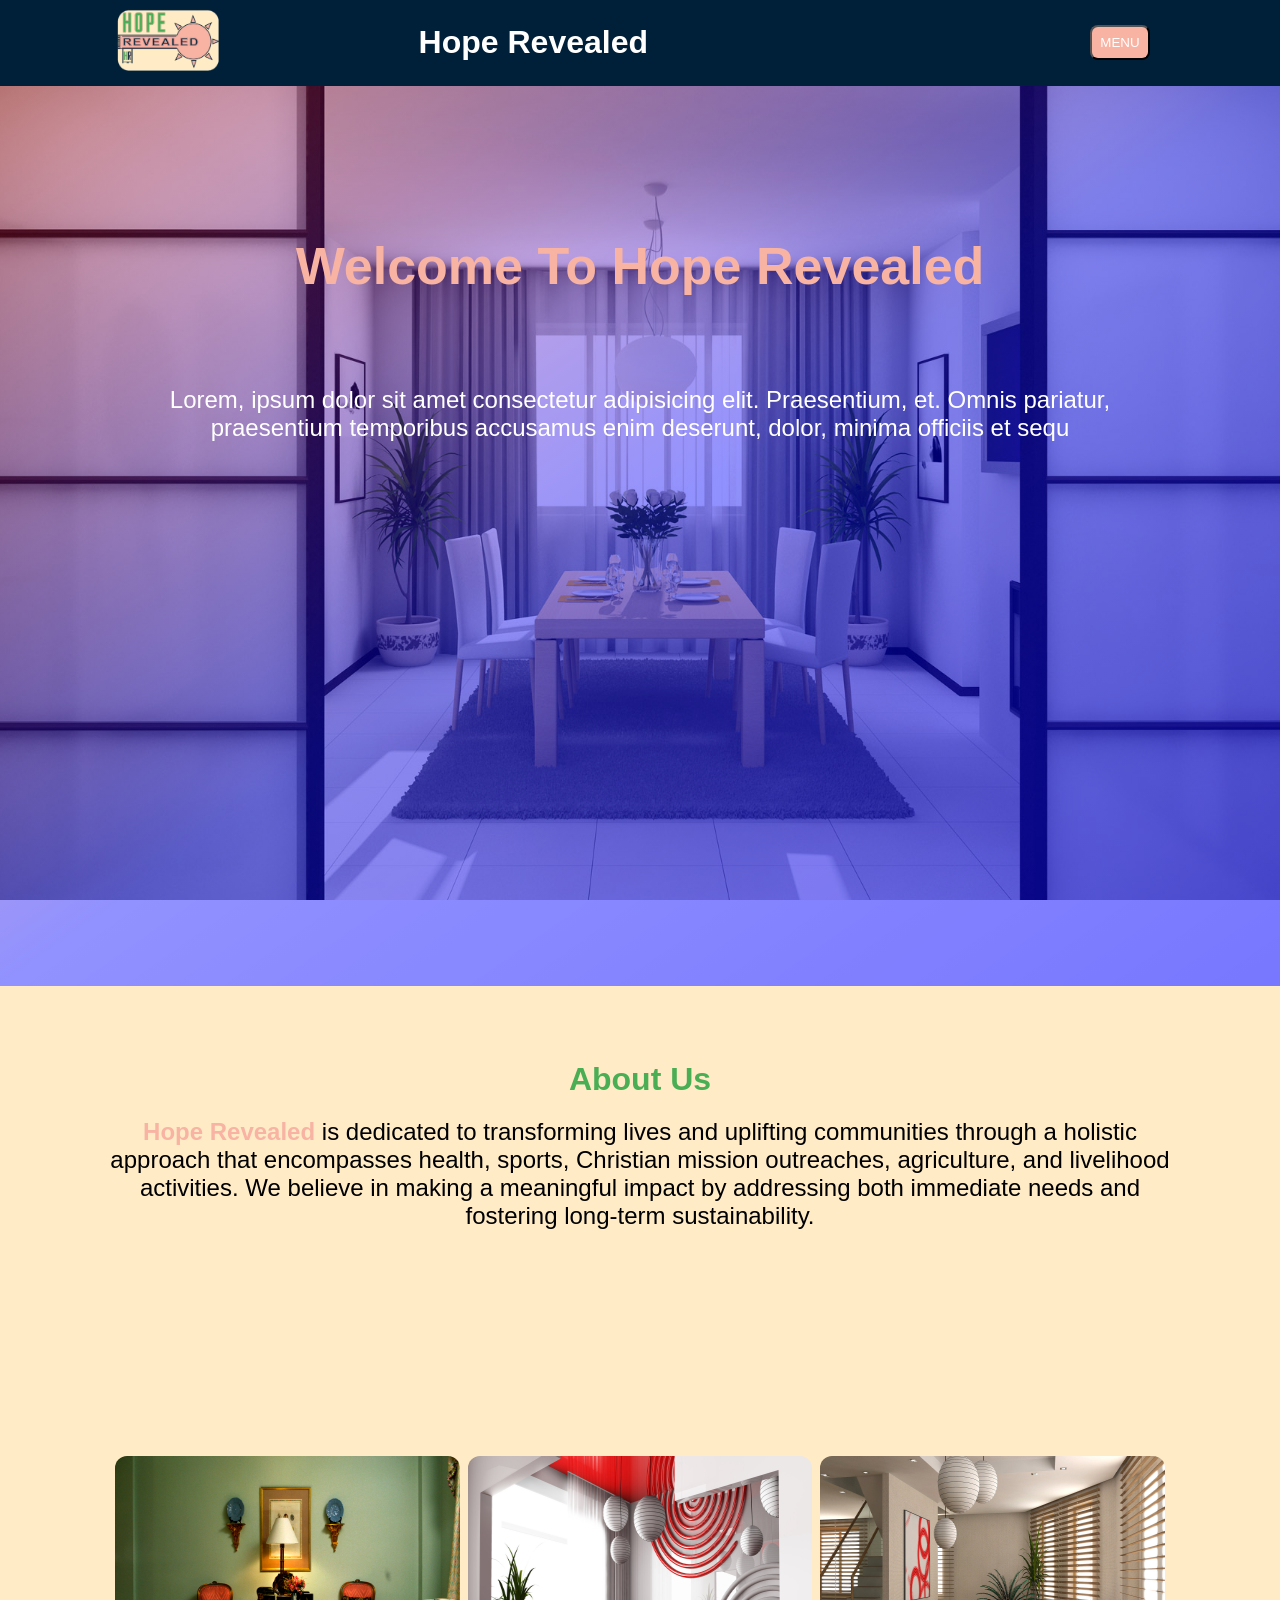
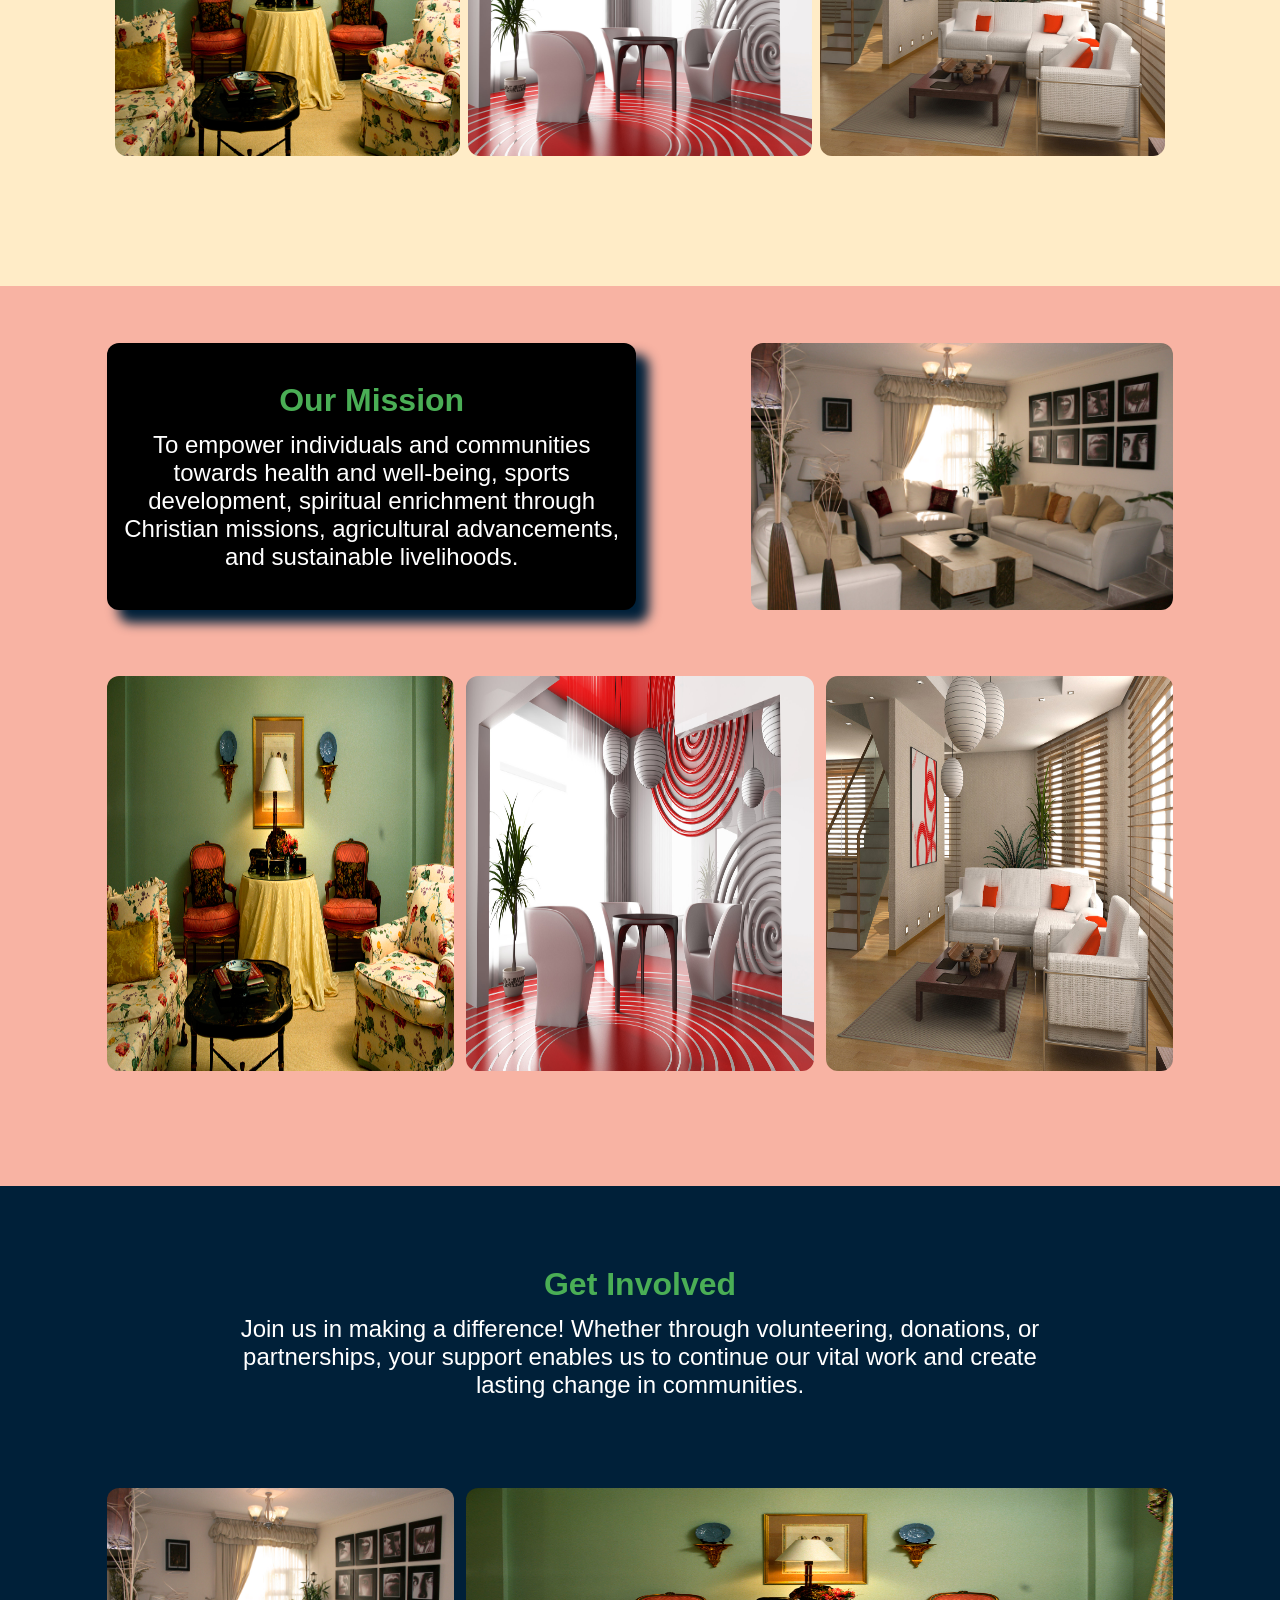
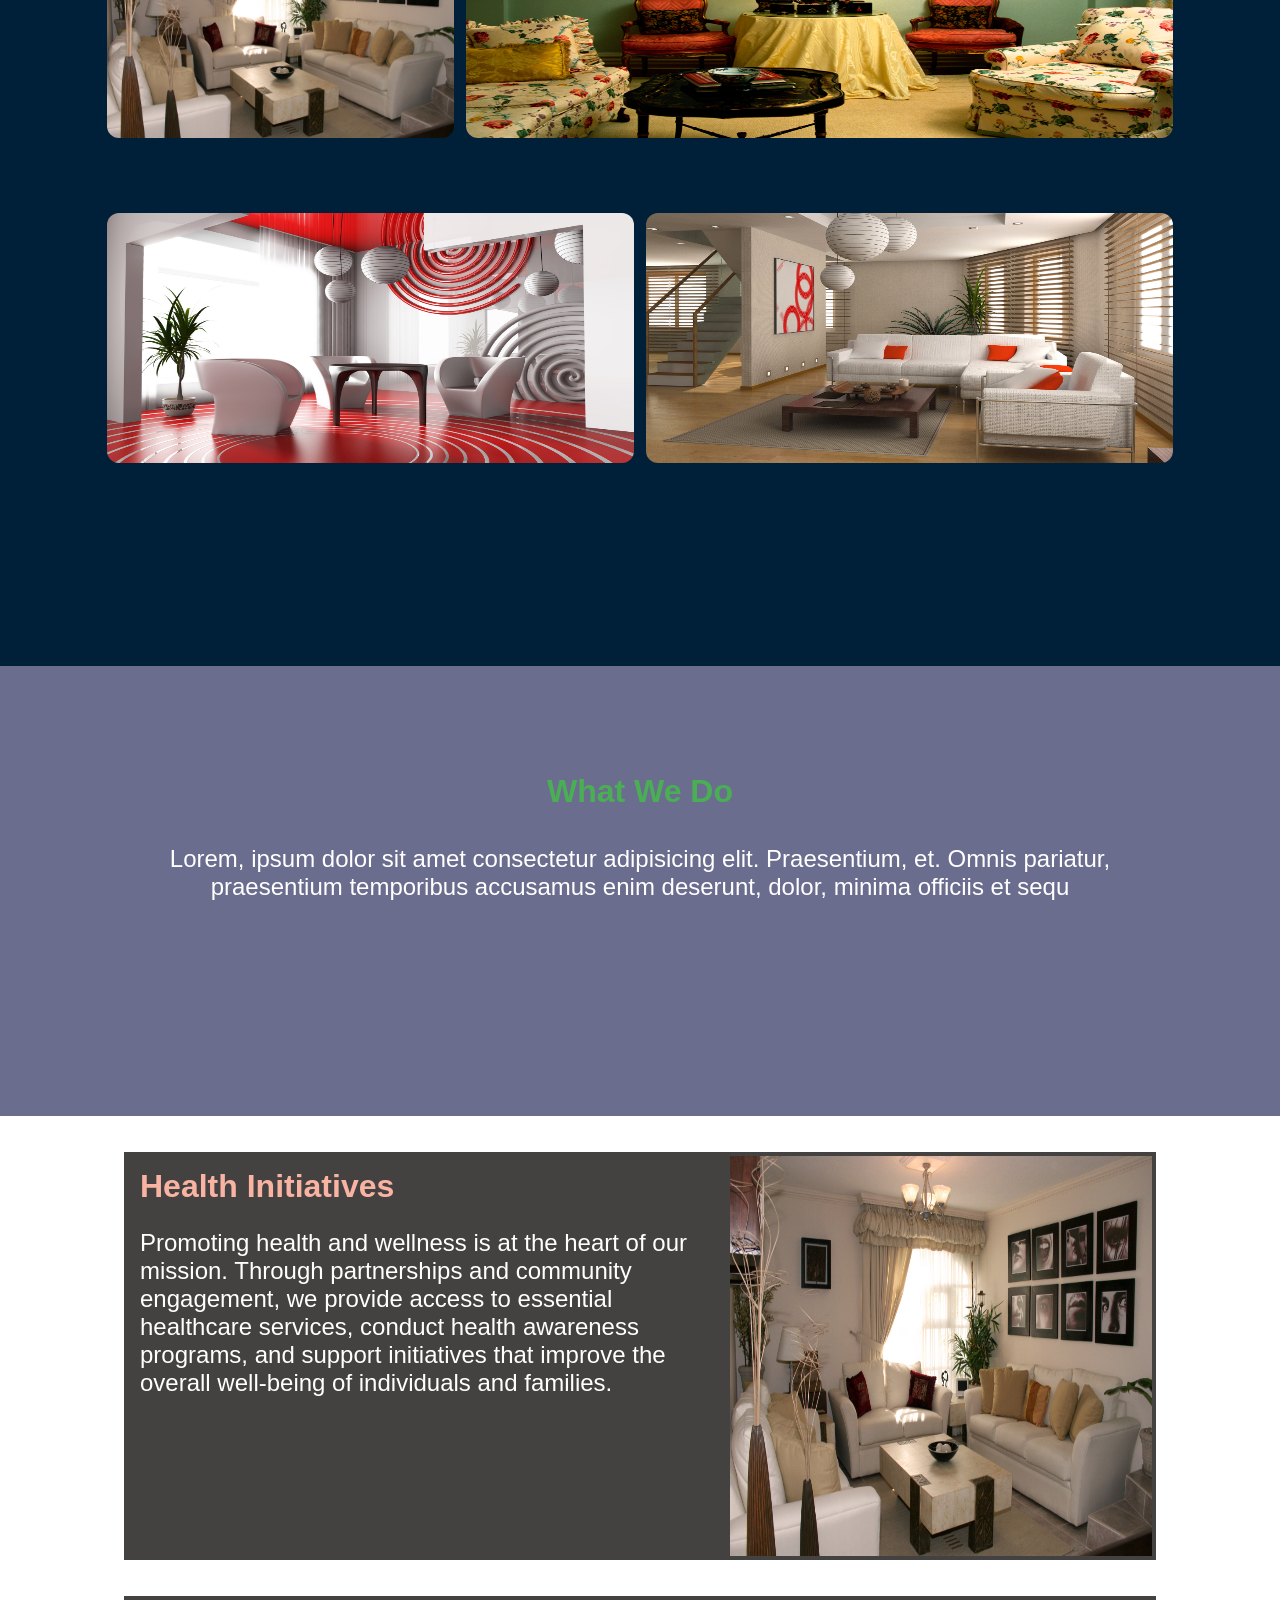
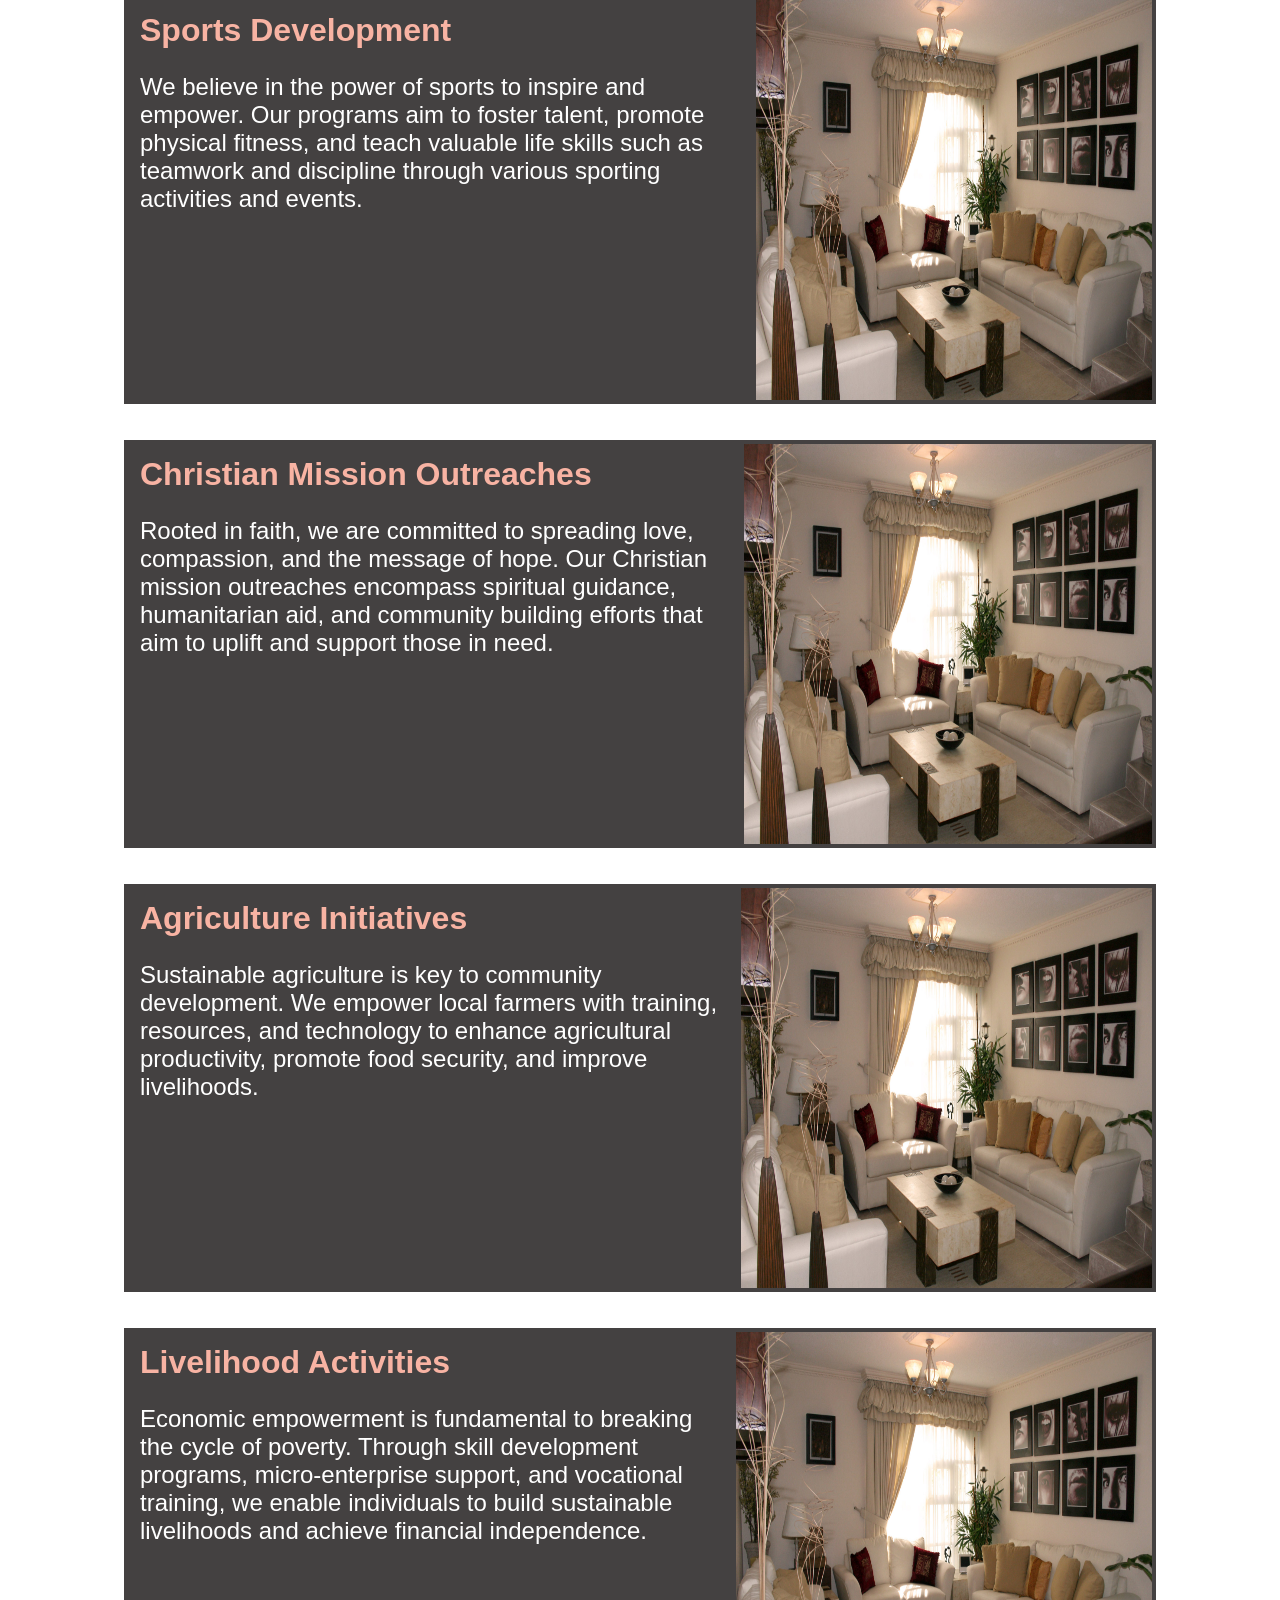
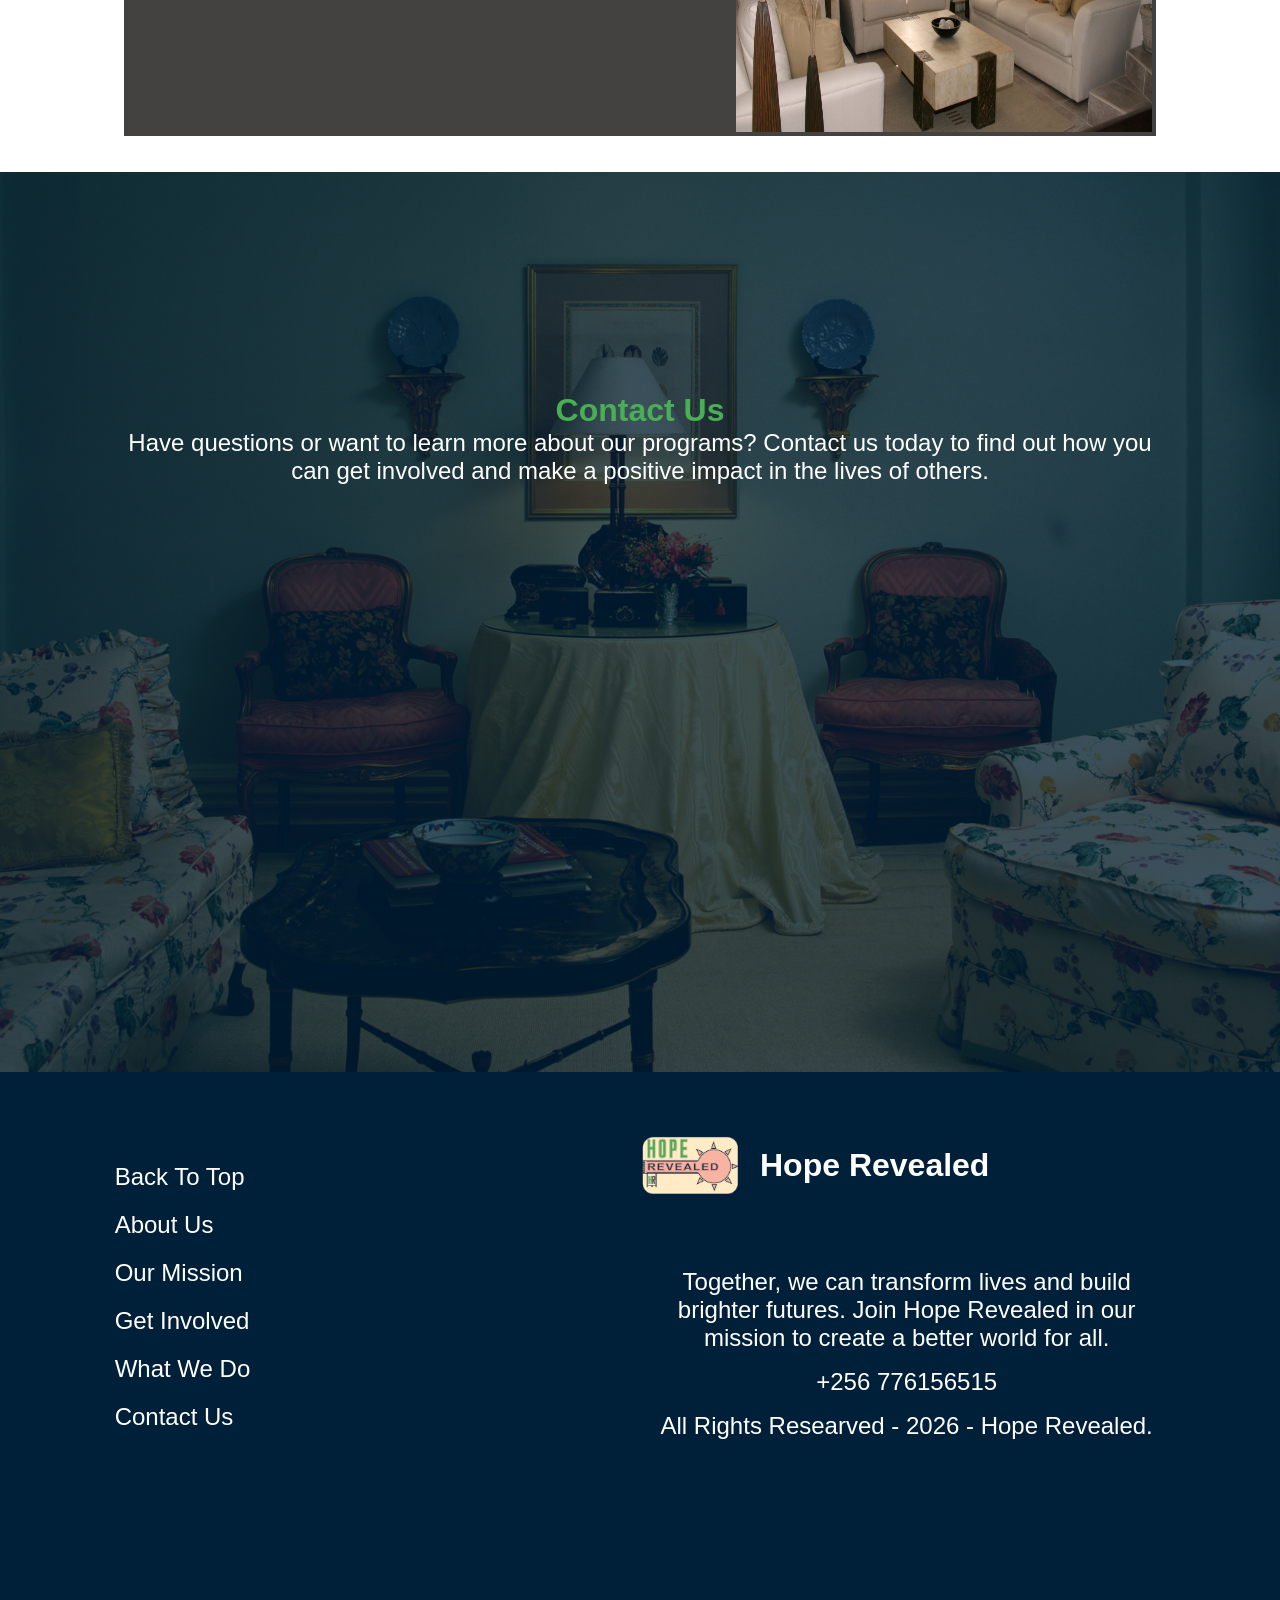
<file: index.html>
<!DOCTYPE html>
<html lang="en">
  <head>
    <meta charset="UTF-8" />
    <meta name="viewport" content="width=device-width, initial-scale=1.0" />
    <title>Hope Revealed</title>
    <link
      rel="shortcut icon"
      href="./src/assets/icons/favicon.ico"
      type="image/x-icon"
    />
    <link rel="stylesheet" href="./src/css/style.css" />
    <link rel="stylesheet" href="./src/css/layout.css" />
  </head>
  <body>
    <div class="wrapper">
      <header>
        <div class="logo">
          <img src="./src/assets/images/logo.jpg" alt="logo" />
        </div>
        <div class="heading">
          <h1>Hope Revealed</h1>
        </div>
        <div class="navigation">
          <nav>
            <ul>
              <!-- <li><a href="#">Back To Top</a></li> -->
              <li><a href="#about">About Us</a></li>
              <li><a href="#ourmission">Our Mission</a></li>
              <li><a href="#getinvolved">Get Involved</a></li>
              <li><a href="#whatwedo">What We Do</a></li>
              <li><a href="#contact">Contact Us</a></li>
            </ul>
          </nav>
        </div>
        <div class="togglebutton">
          <button onclick="ToggleNavigation()">MENU</button>
        </div>
      </header>
      <main>
        <section class="hero-section">
          <div class="overlay">
            <h2>Welcome To Hope Revealed</h2>
          <p>
            Lorem, ipsum dolor sit amet consectetur adipisicing elit.
            Praesentium, et. Omnis pariatur, praesentium temporibus accusamus
            enim deserunt, dolor, minima officiis et sequ
          </p>
        </div>
        </section>
        <section class="about-section" id="about">
          <div class="abouttext animation1">
            <h2>About Us</h2>
            <p>
              <strong>Hope Revealed</strong> is dedicated to transforming lives
              and uplifting communities through a holistic approach that
              encompasses health, sports, Christian mission outreaches,
              agriculture, and livelihood activities. We believe in making a
              meaningful impact by addressing both immediate needs and fostering
              long-term sustainability.
            </p>
          </div>
          <div class="aboutimages">
            <img class="animation2" src="./src/assets/images/image5.jpg" alt="" />
            <img class="animation2" src="./src/assets/images/image3.jpg" alt="" />
            <img class="animation2" src="./src/assets/images/image2.jpg" alt="" />
          </div>
        </section>
        <section class="ourmission-section" id="ourmission">
          <div class="ourmissiontext animation1">
            <h2>Our Mission</h2>
            <p>
              To empower individuals and communities towards health and
              well-being, sports development, spiritual enrichment through
              Christian missions, agricultural advancements, and sustainable
              livelihoods.
            </p>
          </div>
          <div class="ourmissionimage">
            <img class="animation3" src="./src/assets/images/image4.jpg" alt="" />
          </div>
          <div class="ourmissionimages">
            <img class="animation2" src="./src/assets/images/image5.jpg" alt="" />
            <img class="animation3" src="./src/assets/images/image3.jpg" alt="" />
            <img class="animation2" src="./src/assets/images/image2.jpg" alt="" />
          </div>
        </section>
        <section class="getinvolved-section" id="getinvolved">
          <div class="getinvolvedtext animation1">
            <h2>Get Involved</h2>
            <p>
              Join us in making a difference! Whether through volunteering,
              donations, or partnerships, your support enables us to continue
              our vital work and create lasting change in communities.
            </p>
          </div>
          <div class="getinvolvedimages">
            <img class="animation1" src="./src/assets/images/image4.jpg" alt="" />
            <img class="animation2" src="./src/assets/images/image5.jpg" alt="" />
            <img class="animation3" src="./src/assets/images/image3.jpg" alt="" />
            <img class="animation1" src="./src/assets/images/image2.jpg" alt="" />
          </div>
        </section>
        <section class="whatwedo-section" id="whatwedo">
          <div class="intro-text">
            <div class="overlay animation2">

              <h2>What We Do</h2>
            <p>
              Lorem, ipsum dolor sit amet consectetur adipisicing elit.
              Praesentium, et. Omnis pariatur, praesentium temporibus accusamus
              enim deserunt, dolor, minima officiis et sequ
            </p>
            </div>
          </div>
          <div class="whatwedolist">
            <div class="whatwedo-card animation3">
              <div class="cardtext">
                <h2>Health Initiatives</h2>
                <p>
                  Promoting health and wellness is at the heart of our mission.
                  Through partnerships and community engagement, we provide
                  access to essential healthcare services, conduct health
                  awareness programs, and support initiatives that improve the
                  overall well-being of individuals and families.
                </p>
              </div>
              <div class="cardimage">
                <img src="./src/assets/images/image4.jpg" alt="" />
              </div>
            </div>
            <div class="whatwedo-card animation2">
              <div class="cardtext">
                <h2>Sports Development</h2>
                <p>
                  We believe in the power of sports to inspire and empower. Our
                  programs aim to foster talent, promote physical fitness, and
                  teach valuable life skills such as teamwork and discipline
                  through various sporting activities and events.
                </p>
              </div>
              <div class="cardimage">
                <img src="./src/assets/images/image4.jpg" alt="" />
              </div>
            </div>
            <div class="whatwedo-card animation3">
              <div class="cardtext">
                <h2>Christian Mission Outreaches</h2>
                <p>
                  Rooted in faith, we are committed to spreading love,
                  compassion, and the message of hope. Our Christian mission
                  outreaches encompass spiritual guidance, humanitarian aid, and
                  community building efforts that aim to uplift and support
                  those in need.
                </p>
              </div>
              <div class="cardimage">
                <img src="./src/assets/images/image4.jpg" alt="" />
              </div>
            </div>
            <div class="whatwedo-card animation2">
              <div class="cardtext">
                <h2>Agriculture Initiatives</h2>
                <p>
                  Sustainable agriculture is key to community development. We empower local farmers with training, resources, and technology to enhance agricultural productivity, promote food security, and improve livelihoods.
                </p>
              </div>
              <div class="cardimage">
                <img src="./src/assets/images/image4.jpg" alt="" />
              </div>
            </div>
            <div class="whatwedo-card animation3">
              <div class="cardtext">
                <h2>Livelihood Activities</h2>
                <p>
                  Economic empowerment is fundamental to breaking the cycle of poverty. Through skill development programs, micro-enterprise support, and vocational training, we enable individuals to build sustainable livelihoods and achieve financial independence.
                </p>
              </div>
              <div class="cardimage">
                <img src="./src/assets/images/image4.jpg" alt="" />
              </div>
            </div>
          </div>
        </section>
        <section class="contactus-section" id="contact">
          <div class="contacttext animation1">
            <div class="text">
              <h2>Contact Us</h2>
              <p>
                Have questions or want to learn more about our programs? Contact
                us today to find out how you can get involved and make a
                positive impact in the lives of others.
              </p>
            </div>
          </div>
        </section>
      </main>
      <footer>
        <div class="footerlogo">
          <img src="./src/assets/images/logo.jpg" alt="" />
          <h2>Hope Revealed</h2>
        </div>
        <div class="footertext">
          <p>
            Together, we can transform lives and build brighter futures. Join
            Hope Revealed in our mission to create a better world for all.
          </p>
          <p>+256 776156515</p>
          <p>All Rights Researved - <span id="year"></span> - Hope Revealed.</p>
        </div>
        <div class="footernavigation  animation2">
          <nav>
            <ul>
              <li><a href="#">Back To Top</a></li>
              <li><a href="#about">About Us</a></li>
              <li><a href="#ourmission">Our Mission</a></li>
              <li><a href="#getinvolved">Get Involved</a></li>
              <li><a href="#whatwedo">What We Do</a></li>
              <li><a href="#contact">Contact Us</a></li>
            </ul>
          </nav>
        </div>
      </footer>
    </div>
    <script src="./src/js/script.js"></script>
  </body>
</html>
</file>
<file: src/css/style.css>
* {
  margin: 0px;
  padding: 0px;
  scroll-behavior: smooth;
  font-family: Arial, sans-serif;
}


:root {
  --color-primary: #002039;
  --color-primary-light: #002039c4;
  --color-secondary: #ffecc7;
  --color-secondary-dark: #f8b3a3;
  --color-accent: #4aae55;
  --color-white: #ffffff;
  --color-black: #000000;
  --textxxl: 52px;
  --textxl: 32px;
  --textl: 24px;
}

.wrapper header {
  background-color: var(--color-primary);
  overflow: hidden;
}

.wrapper header .logo img {
  width: 100%;
}

.wrapper header .heading h1 {
  color: var(--color-white);
}
.wrapper header .navigation {
  grid-row: 3;
  height: 100%;
  width: 100%;
  display: none;
}
.wrapper header .navigation nav {
  height: 100%;
  width: 100%;
}
.wrapper header .navigation nav ul {
  grid-column: 1 / -1;
  grid-row: 1 / -1;
  display: flex;
  justify-content: space-evenly;
  align-items: center;
  flex-direction: column;
  width: 100%;
  height: 100%;
}
.wrapper header .navigation nav ul li {
  list-style: none;
  margin: 4px 0px;
}
@media screen and (min-width: 1000px) {
  .wrapper header .navigation nav ul li a {
    color: var(--color-white);
    text-decoration: none;
    font-size: var(--textl);
    display: flex;
    align-items: center;
    justify-content: center;
  }
  .wrapper header .navigation nav ul li a:hover {
    color: var(--color-accent);
    background-color: var(--color-secondary);
    border-bottom: 2px solid var(--color-white);
    scale: 101%;
  }
}
.wrapper header .navigation nav ul li a {
  text-decoration: none;
  font-size: var(--textl);
  text-align: start;
  color: var(--color-white);
}
.wrapper header .navigation nav ul li a:hover {
  color: var(--color-accent);
  background-color: var(--color-secondary);
  border-bottom: 2px solid var(--color-white);
  scale: 101%;
}
.wrapper header .togglebutton button {
  padding: 8px;
  border-radius: 8px;
  color: var(--color-white);
  background-color: var(--color-secondary-dark);
  cursor: pointer;
}

/* footer */
footer {
  grid-row: 3;
  width: 100%;
  display: grid;
  grid-template-rows: repeat(2, 1fr);
  background-color: var(--color-primary);
}
footer .footernavigation {
  grid-row: 1;
  width: 100%;
  height: 200px;
}
footer .footernavigation nav {
  width: 100%;
  height: 200px;
}
footer .footernavigation nav ul {
  width: 100%;
  height: 200px;
  display: grid;
}
footer .footernavigation nav ul li {
  width: 100%;
  height: 100%;
  display: grid;
}
footer .footernavigation nav ul li a {
  width: 100%;
  height: 100%;
  text-decoration: none;
  font-size: var(--textl);
  color: var(--color-white);
}
footer .footernavigation nav ul li a:hover {
  background-color: var(--color-secondary);
  color: var(--color-accent);
}
footer .footerlogo h2 {
  color: var(--color-white);
  font-size: var(--textxl);
}
footer .footertext {
  grid-row: 2;
  width: 100%;
  height: 100%;
  display: grid;
  align-items: center;
}
footer .footertext p {
  padding: 8px;
  font-size: var(--textl);
  color: var(--color-white);
  text-align: center;
}

/* main */

.wrapper main {
  width: 100%;
}
.wrapper main .hero-section {
  background-image: url("../assets/images/image1.jpg");
  background-position: center;
  background-size: cover;
  background-repeat: no-repeat;
  background-attachment: fixed;
}
.wrapper main .hero-section .overlay {
  background: linear-gradient(to left top, rgba(0, 0, 255, 0.534), rgba(0, 0, 255, 0.432), rgba(255, 0, 0, 0.267));
}
.wrapper main .hero-section h2 {
  font-weight: bold;
  font-size: var(--textxl);
  color: var(--color-secondary-dark);
}
@media screen and (min-width: 600px) {
  .wrapper main .hero-section h2 {
    font-size: var(--textxxl);
  }
}
.wrapper main .hero-section p {
  color: var(--color-white);
  text-align: center;
  font-size: var(--textl);
}

/* about-section */

.about-section {
  background-color: var(--color-secondary);
}
.about-section .abouttext h2 {
  color: var(--color-accent);
  font-size: var(--textxl);
}
.about-section .abouttext p {
  font-size: var(--textl);
}
.about-section .abouttext p strong {
  font-size: var(--textl);
  color: var(--color-secondary-dark);
}

.wrapper main .about-section .aboutimages img {
  width: 100%;
  height: 100%;
  border-radius: 12px;
  transition: 0.5s;
}
.wrapper main .about-section .aboutimages img:hover {
  box-shadow: 0px 4px 50px 4px var(--color-primary);
  transition: 0.5s;
}

/* ourmission-section */
.ourmission-section {
  background-color: var(--color-secondary-dark);
}

@media screen and (min-width: 600px) {
  .ourmissiontext {
    padding: 8px;
    border-radius: 12px;
    background-color: var(--color-black);
    box-shadow: 12px 12px 12px 1px var(--color-primary);
  }
}
.ourmissiontext h2 {
  font-size: var(--textxl);
  color: var(--color-accent);
  text-align: start;
}
.ourmissiontext p {
  font-size: var(--textl);
  color: var(--color-white);
  text-align: center;
}
.ourmissionimage img {
  border-radius: 12px;
  transition: 0.5s;
}
.ourmissionimage img:hover {
  box-shadow: 0px 0px 20px 0px var(--color-primary);
  transition: 0.5s;
  scale: 104%;
  cursor: pointer;
}

.ourmissionimages img {
  transition: 0.5s;
  border-radius: 12px;
}
.ourmissionimages img:hover {
  box-shadow: 0px 0px 20px 0px var(--color-primary);
  transition: 0.5s;
  cursor: pointer;
}

/* getinvolved-section */
.getinvolved-section {
  background-color: var(--color-primary);
}

@media screen and (min-width: 600px) {
  .getinvolvedtext {
    border-radius: 12px;
  }
}
.getinvolvedtext h2 {
  font-size: var(--textxl);
  color: var(--color-accent);
  text-align: start;
}
.getinvolvedtext p {
  font-size: var(--textl);
  color: var(--color-white);
  text-align: center;
}
.getinvolvedimages img {
  transition: 0.2s;
  border-radius: 12px;
}
.getinvolvedimages img:hover {
box-shadow: 0px 0px 20px 0px var(--color-secondary-dark);
  transition: 0.2s;
  cursor: pointer;
}

/* .whatwedo-section */
.whatwedo-section {
  height: 100%;
  background-color: rgb(255, 255, 255);
}
.intro-text {
  background-image: url(../assets/images/image2.jpg);
  background-position: center;
  background-size: cover;
  background-repeat: no-repeat;
  background-attachment: fixed;
}
.whatwedo-section .intro-text .overlay {
background-color: #00043d94;
}
.whatwedo-section .intro-text .overlay h2 {
  text-align: center;
  font-size: var(--textxl);
  color: var(--color-accent );
}
.whatwedo-section .intro-text .overlay p {
  text-align: center;
color: var(--color-white );
  font-size: var(--textl);
}

.whatwedo-section .whatwedolist {
  padding: 24px 0px;
}
.whatwedo-section .whatwedo-card {
  background-color: #444141;
}
.whatwedo-section .whatwedo-card .cardtext h2 {
  padding: 12px;
  color: var(--color-secondary-dark);
  font-size: var(--textxl);
}
.whatwedo-section .whatwedo-card .cardtext p {
  padding: 12px;
  color: var(--color-white);
  font-size: var(--textl);
}

/* contactus-section */

.contactus-section {
  background-image: url(../assets/images/image5.jpg);
  background-position: center;
  background-size: cover;
  background-repeat: no-repeat;
}

.contactus-section .contacttext {
  background-color: var(--color-primary-light);
}

.contactus-section .contacttext .text h2 {
  font-size: var(--textxl);
  color: var(--color-accent);
}
.contactus-section .contacttext .text p {
  font-size: var(--textl);
  color: var(--color-white);
}

.animation1 {
  animation: appear1 linear;
  animation-timeline: view();
  animation-range: entry 0% cover 40%;
}
.animation2 {
  animation: appear2 linear;
  animation-timeline: view();
  animation-range: entry 0% cover 40%;
}
.animation3 {
  animation: appear3 linear;
  animation-timeline: view();
  animation-range: entry 0% cover 40%;
}

@keyframes appear1 {
  from {
    opacity: 0;
    scale: 0.5;
  }
  to {
    opacity: 1;
    scale: 1;
  }
}

@keyframes appear2 {
  from {
    opacity: 0;
    transform: translateX(-100px);
  }
  to {
    opacity: 1;
  transform: translateX(0px);
  }
}
@keyframes appear3 {
  from {
    opacity: 0;
    transform: translateX(100px);
  }
  to {
    opacity: 1;
  transform: translateX(0px);
  }
}
</file>
<file: src/css/layout.css>
/* LAYOUT */
.wrapper {
  width: 100%;
  height: 100%;
  display: flex;
  flex-direction: column;
}

.wrapper header {
  width: 100%;
  height: fit-content;
  display: grid;
  grid-template-columns: repeat(12, 1fr);
  grid-template-rows: auto, auto, auto;
  overflow: hidden;
}
.wrapper header .logo {
  width: 100%;
  height: 100%;
  grid-column: 2 / 4;
  grid-row: 1;
  margin: 8px;
}
.wrapper header .logo img {
  width: 100%;
}
.wrapper header .heading {
  grid-column: 1 / -1;
  height: 100%;
  width: 100%;
  display: flex;
  justify-content: center;
  align-items: center;
  text-align: center;
  grid-row: 2;
}
.wrapper header .navigation {
  grid-column: 1 / -1;
  grid-row: 3;
  height: 100%;
  width: 100%;
  display: none;
}
.wrapper header .navigation nav {
  display: grid;
  grid-template-rows: repeat(12, 1fr);
  grid-template-columns: repeat(12, 1fr);
  height: 100%;
  width: 100%;
}
.wrapper header .navigation nav ul {
  grid-column: 1 / -1;
  grid-row: 1 / -1;
  display: grid;
  grid-template-columns: repeat(12, 1fr);
  width: 100%;
  height: 100%;
  padding-bottom: 8px;
  gap: 8px;
}
.wrapper header .navigation nav ul li {
  grid-column: 2 / 12;
  width: 100%;
  height: 40px;
  display: flex;
  overflow: hidden;
  border-radius: 8px;
}
.wrapper header .navigation nav ul li a {
  width: 100%;
  height: 100%;
  padding: 8px;
  transition: 0.5s;
}
.wrapper header .navigation nav ul li a:hover {
  scale: 101%;
  transition: 0.5s;
  padding: 8px 20px;
}

.wrapper header .togglebutton {
  grid-column: 11;
  grid-row: 1 / -1;
  height: 100%;
  width: 100%;
  display: grid;
  align-items: center;
  justify-content: center;
}

/* footer */
footer {
  height: 100vh;
  width: 100%;
  display: grid;
  grid-template-rows: repeat(12, 1fr);
  grid-template-columns: repeat(12, 1fr);
  padding-top: 20px;
}

footer .footernavigation {
  grid-column: 1 / -1;
  grid-row: 3;
  height: 100%;
  width: 100%;
  margin-top: 20px;
}
footer .footernavigation nav {
  display: grid;
  grid-template-rows: repeat(12, 1fr);
  grid-template-columns: repeat(12, 1fr);
  height: 100%;
  width: 100%;
}

footer .footernavigation nav ul {
  grid-column: 1 / -1;
  grid-row: 1 / -1;
  display: grid;
  grid-template-columns: repeat(12, 1fr);
  width: 100%;
  height: 100%;
  padding-bottom: 8px;
  gap: 8px;
}

footer .footernavigation nav ul li {
  grid-column: 2 / 12;
  width: 100%;
  height: 40px;
  display: flex;
  overflow: hidden;
  border-radius: 8px;
}
footer .footernavigation nav ul li a {
  width: 100%;
  height: 100%;
  padding: 8px;
  transition: 0.5s;
}
footer .footernavigation nav ul li a:hover {
  scale: 101%;
  transition: 0.5s;
  padding: 8px 20px;
}
footer .footerlogo {
  grid-row: 2;
  grid-column: 2 / 12;
  width: 100%;
  height: 100%;
  display: flex;
  align-items: center;
  gap: 20px;

}
footer .footerlogo img{
  width: 100px;
  /* height: 10%; */

}
footer .footertext {
  grid-row: 5;
  grid-column: 1 / -1;
  width: 100%;
  height: 100%;
  display: grid;
  align-items: center;
  margin-top: 20px;
}
footer .footertext p {
  text-align: center;
}

/* main */

.wrapper main {
  width: 100%;
  height: 100%;
  display: grid;
}

/* hero-section */
.wrapper main .hero-section {
  height: 100vh;
  width: 100%;
  display: grid;
  grid-template-columns: repeat(12, 1fr);
  grid-template-rows: repeat(12, 1fr);
}
.wrapper main .hero-section .overlay {
  grid-row: 1 / -1;
  grid-column: 1/ -1;
  display: grid;
  grid-template-columns: repeat(12, 1fr);
  grid-template-rows: repeat(12, 1fr);
}
.wrapper main .hero-section h2 {
  grid-row: 3;
  grid-column: 2 / 12;
  text-align: center;
}
.wrapper main .hero-section p {
  grid-row: 5;
  grid-column: 2 / 12;
}

/* about-section */

.about-section {
  height: 180vh;
  width: 100%;
  display: grid;
  grid-template-columns: repeat(12, 1fr);
  grid-template-rows: repeat(12, 1fr);
}
.wrapper main .about-section .abouttext {
  grid-row: 3;
  grid-column: 2 / 12;
  text-align: center;
}
.wrapper main .about-section .aboutimages {
  grid-row: 6;
  grid-column: 1 / -1;
  text-align: center;
  gap: 12px;
}
.wrapper main .about-section .aboutimages img {
  width: 90%;
  height: 200px;
  margin: 12px 0px;
}

/* ourmission-section */
.ourmission-section {
  height: 150vh;
  width: 100%;
  display: grid;
  grid-template-columns: repeat(12, 1fr);
  grid-template-rows: repeat(12, 1fr) 50px;
  grid-auto-flow: row;
  gap: 8px;
}
.ourmissiontext {
  grid-row: 2;
  grid-column: 2 / 12;
  display: flex;
  flex-direction: column;
  align-items: center;
  justify-content: center;
  gap: 12px;
}
.ourmissionimage {
  grid-row: 4;
  grid-column: 2 / 12;
}
.ourmissionimage img {
  width: 100%;
  height: 250px;
}
.ourmissionimages {
  grid-row: 5 / -1;
  grid-column: 2 / -2;
  display: grid;
  gap: 12px;
  grid-template-columns: repeat(2, 1fr);
}
.ourmissionimages img {
  width: 100%;
  height: 200px;
}
.ourmissionimages img:last-child {
  grid-column: 1 / -1;
}

/* getinvolved-section */
.getinvolved-section {
  height: 150vh;
  width: 100%;
  display: grid;
  grid-template-columns: repeat(12, 1fr);
  grid-template-rows: repeat(12, 1fr) 50px;
  grid-auto-flow: row;
  gap: 8px;
}
.getinvolvedtext {
  grid-row: 2;
  grid-column: 2 / 12;
  display: flex;
  flex-direction: column;
  align-items: center;
  justify-content: center;
  gap: 12px;
}

.getinvolvedimage img {
  width: 100%;
  height: 250px;
}
.getinvolvedimages {
  grid-row: 4 / 12;
  grid-column: 2 / -2;
  display: grid;
  gap: 12px;
  grid-template-columns: repeat(12, 1fr);
}
.getinvolvedimages img {
  width: 100%;
  height: 200px;
}

.getinvolvedimages img:nth-child(1) {
  grid-column: 1 / -1;
  grid-row: 1;
}
.getinvolvedimages img:nth-child(2) {
  grid-column: 1 / 5;
  grid-row: 2;
}
.getinvolvedimages img:nth-child(3) {
  grid-row: 2;
  grid-column: 5 / -1;
}

.getinvolvedimages img:nth-child(4) {
  grid-row: 3;
  grid-column: 1 / -1;
}

/* contactus-section */

.contactus-section {
  height: 100vh;
  width: 100%;
  display: grid;
  grid-template-columns: repeat(12, 1fr);
  grid-template-rows: repeat(12, 1fr);
}

.contactus-section .contacttext {
  grid-row: 1 / -1;
  grid-column: 1 / -1;
  display: grid;
  grid-template-rows: repeat(12, 1fr);
  grid-template-columns: repeat(12, 1fr);
}
.contactus-section .contacttext .text {
  grid-row: 4 / 5;
  grid-column: 2 / 12;
  display: flex;
  flex-direction: column;
  align-items: center;
}
.contactus-section .contacttext .text p {
  text-align: center;
}

/* .whatwedo-section */
.whatwedo-section {
  height: 100%;
}
.intro-text {
  height: 50vh;
  width: 100%;
  display: grid;
  grid-template-columns: repeat(12, 1fr);
  grid-template-rows: repeat(12, 1fr);
}
.whatwedo-section .intro-text .overlay {
  grid-row: 1 / -1;
  grid-column: 1 / -1;
  text-align: center;
  display: grid;
  grid-template-columns: repeat(12, 1fr);
  grid-template-rows: repeat(12, 1fr);
}
.whatwedo-section .intro-text .overlay h2 {
  grid-row: 5;
  grid-column: 2 / 12;
  text-align: center;
}
.whatwedo-section .intro-text .overlay p {
  grid-row: 7;
  grid-column: 2 / 12;
  text-align: center;
}

.whatwedo-section .whatwedolist {
  width: 100%;
height: fit-content;
display: grid;
gap: 12px;
grid-template-columns: 1fr repeat(auto-fill, minmax(300px, 1fr));
align-items: center;
justify-content: center;
}
.whatwedo-section .whatwedo-card {
  max-width: 90%;
  width: 100%;
  display: flex;
flex-direction: column;
padding: 4px;
align-self: center;
justify-self: center;
}
.whatwedo-section .whatwedo-card .cardimage {
width: 100%;
}
.whatwedo-section .whatwedo-card .cardimage img {
width: 100%;
}


@media screen and (min-width: 600px) {
  .wrapper header {
    width: 100%;
    /* height: 10vh; */
    display: grid;
    grid-template-columns: repeat(12, 1fr);
    grid-template-rows: repeat(12, 1fr), auto;
  }
  .wrapper header .logo {
    width: 100%;
    grid-column: 2;
    grid-row: 1 / -1;
  }
  .wrapper header .logo img {
    width: 100%;
  }
  .wrapper header .heading {
    grid-column: 3 / 9;
    height: 100%;
    width: 100%;
    display: flex;
    justify-content: center;
    align-items: center;
    text-align: center;
    grid-row: 1 / -1;
  }
  .wrapper header .navigation {
    grid-column: 1 / -1;
    grid-row: 2;
    height: 100%;
    width: 100%;
    display: none;
  }
  .wrapper header .navigation nav {
    display: grid;
    grid-template-rows: repeat(12, 1fr);
    grid-template-columns: repeat(12, 1fr);
    height: 100%;
    width: 100%;
  }
  .wrapper header .navigation nav ul {
    grid-column: 1 / -1;
    grid-row: 1 / -1;
    display: flex;
    justify-content: space-evenly;
    align-items: center;
    flex-direction: column;
    width: 100%;
    height: 100%;
  }
  .wrapper header .navigation nav ul li {
    width: 100%;
    height: 100%;
    display: flex;
    border-radius: 0px;
  }
  .wrapper header .navigation nav ul li a {
    width: 100%;
    height: 100%;
display: block;
    text-align: start;
  }
  .wrapper header .togglebutton {
    grid-column: 11;
    grid-row: 1 / -1;
    height: 100%;
    width: 100%;
    display: grid;
    align-items: center;
    justify-content: center;
  }

  
/* footer */
footer {
  height: 60vh;
  width: 100%;
  display: grid;
  grid-template-rows: repeat(12, 1fr);
  grid-template-columns: repeat(12, 1fr);
  padding-top: 20px;
}

footer .footernavigation {
  grid-column: 2 / 6;
  grid-row: 2 / 8;
  height: 100%;
  width: 100%;
}
footer .footernavigation nav {
  display: grid;
  grid-template-rows: repeat(12, 1fr);
  grid-template-columns: repeat(12, 1fr);
  height: 100%;
  width: 100%;
}

footer .footernavigation nav ul {
  grid-column: 1 / -1;
  grid-row: 1 / -1;
  display: grid;
  grid-template-columns: repeat(12, 1fr);
  width: 100%;
  height: 100%;
  padding-bottom: 8px;
}

footer .footernavigation nav ul li {
  grid-column: 1 / -1;
  width: 100%;
  height: 40px;
  display: flex;
  overflow: hidden;
  border-radius: 8px;
}
footer .footernavigation nav ul li a {
  width: 100%;
  height: 100%;
  padding: 8px;
  transition: 0.5s;
}
footer .footernavigation nav ul li a:hover {
  scale: 101%;
  transition: 0.5s;
  padding: 8px 20px;
}
footer .footerlogo {
  grid-row: 2;
  grid-column: 7 / 12;
  width: 100%;
  height: 100%;
  display: flex;
  align-items: center;
  gap: 20px;

}
footer .footerlogo img{
  width: 100px;
  /* height: 10%; */

}
footer .footertext {
  grid-row: 4 / 8;
  grid-column: 7 / 12;
  width: 100%;
  height: 100%;
  display: grid;
  align-items: center;
}
footer .footertext p {
  text-align: center;
}



  /* hero-section */
  .wrapper main .hero-section {
    height: 100vh;
    width: 100%;
    display: grid;
    grid-template-columns: repeat(12, 1fr);
    grid-template-rows: repeat(12, 1fr);
  }
  .wrapper main .hero-section h2 {
    grid-row: 3;
    grid-column: 2 / 12;
    text-align: center;
  }
  .wrapper main .hero-section p {
    grid-row: 5;
    grid-column: 2 / 12;
  }

  /* about-section */

  .about-section {
    height: 100vh;
    width: 100%;
    display: grid;
    grid-template-columns: repeat(12, 1fr);
    grid-template-rows: repeat(12, 1fr);
  }
  .wrapper main .about-section .abouttext {
    grid-row: 2 / 4;
    grid-column: 2 / -2;
    text-align: center;
    display: grid;
    gap: 20px;
  }
  .wrapper main .about-section .aboutimages {
    grid-row: 7 / 11;
    grid-column: 2 / -2;
    text-align: center;
    display: grid;
    grid-template-columns: repeat(3, 1fr);
    padding: 8px;
    gap: 8px;
  }
  .wrapper main .about-section .aboutimages img {
    width: 100%;
    height: 300px;
  }

  /* ourmission-section */
  .ourmission-section {
    height: 100vh;
    width: 100%;
    display: grid;
    grid-template-columns: repeat(12, 1fr);
    grid-template-rows: repeat(12, 1fr);
    grid-auto-flow: row;
  }
  .ourmissiontext {
    grid-row: 2 / 3;
    grid-column: 2 / 7;
    text-align: center;
  }
  .ourmissionimage {
    grid-row: 2 / 3;
    grid-column: 8 / 12;
  }
  .ourmissionimage img {
    width: 100%;
    height: 100%;
  }
  .ourmissionimages {
    grid-row: 4 / 11;
    grid-column: 2 / 12;
    text-align: center;
    display: grid;
    grid-template-columns: repeat(3, 1fr);
    justify-content: center;
    align-items: center;
    flex-direction: row;
    gap: 12px;
  }
  .ourmissionimages img {
    width: 100%;
    height: 100%;
  }
  .ourmissionimages img:last-child {
    grid-column: 3;
  }

  /* getinvolved-section */
  .getinvolved-section {
    height: 120vh;
    width: 100%;
    display: grid;
    grid-template-columns: repeat(12, 1fr);
    grid-template-rows: repeat(12, 1fr) 50px;
    grid-auto-flow: row;
    gap: 8px;
  }
  .getinvolvedtext {
    grid-row: 2;
    grid-column: 3 / 11;
    display: flex;
    flex-direction: column;
    align-items: center;
    justify-content: center;
    gap: 12px;
  }

  .getinvolvedimage img {
    width: 100%;
    height: 250px;
  }
  .getinvolvedimages {
    grid-row: 4 / 12;
    grid-column: 2 / -2;
    display: grid;
    gap: 12px;
    grid-template-columns: repeat(12, 1fr);
  }
  .getinvolvedimages img {
    width: 100%;
    height: 250px;
  }

  .getinvolvedimages img:nth-child(1) {
    grid-column: 1 / 5;
    grid-row: 1;
  }
  .getinvolvedimages img:nth-child(2) {
    grid-column: 5 / -1;
    grid-row: 1;
  }
  .getinvolvedimages img:nth-child(3) {
    grid-row: 2;
    grid-column: 1 / 7;
  }

  .getinvolvedimages img:nth-child(4) {
    grid-row: 2;
    grid-column: 7 / -1;
  }
/* .whatwedo-section */
.whatwedo-section {
  height: 100%;
}
.intro-text {
  height: 50vh;
  width: 100%;
  display: grid;
  grid-template-columns: repeat(12, 1fr);
  grid-template-rows: repeat(12, 1fr);
}
.whatwedo-section .intro-text .overlay {
  grid-row: 1 / -1;
  grid-column: 1 / -1;
  text-align: center;
  display: grid;
  grid-template-columns: repeat(12, 1fr);
  grid-template-rows: repeat(12, 1fr);
}
.whatwedo-section .intro-text .overlay h2 {
  grid-row: 4;
  grid-column: 2 / 12;
  text-align: center;
}
.whatwedo-section .intro-text .overlay p {
  grid-row: 6;
  grid-column: 2 / 12;
  text-align: center;
}

.whatwedo-section .whatwedolist {
  width: 100%;
height: fit-content;
display: grid;
gap: 12px;
grid-template-columns: repeat(1, 1fr);
align-items: center;
justify-content: center;
}
.whatwedo-section .whatwedo-card {
  width: 100%;
  max-width: 80%;
  height: 400px;
display: grid;
grid-template-columns: 1fr, 2fr;
margin: 12px;
padding: 4px;
align-self: center;
justify-self: center;
gap: 8px;
}
.whatwedo-section .whatwedo-card .cardimage {
  grid-column: 2;
width: 100%;
height: 100%;
}
.whatwedo-section .whatwedo-card .cardimage img {
width: 100%;
height: 100%;
}


  
/* contactus-section */

.contactus-section {
  height: 100vh;
  width: 100%;
  display: grid;
  grid-template-columns: repeat(12, 1fr);
  grid-template-rows: repeat(12, 1fr);
}

.contactus-section .contacttext {
  grid-row: 1 / -1;
  grid-column: 1 / -1;
  display: grid;
  grid-template-rows: repeat(12, 1fr);
  grid-template-columns: repeat(12, 1fr);
}
.contactus-section .contacttext .text {
  grid-row: 4 / 5;
  grid-column: 2 / 12;
  display: flex;
  flex-direction: column;
  align-items: center;
}
.contactus-section .contacttext .text p {
  text-align: center;
}
}

@media screen and (min-width: 1400px) {
  .wrapper header {
    /* height: 10vh; */
    display: grid;
    grid-template-rows: repeat(12, 1fr);
    grid-template-columns: repeat(12, 1fr);
  }

  .wrapper header .heading {
    grid-column: 3 / 6;
    grid-row: 1/ -1;
    height: 100%;
    width: 100%;
    display: flex;
    justify-content: center;
    align-items: center;
    text-align: center;
  }

  .wrapper header .navigation {
    display: flex;
    grid-column: 6 / -1;
    grid-row: 1/ -1;
    height: 100%;
    width: 100%;
  }
  .wrapper header .navigation nav ul {
    grid-column: 1 / -1;
    grid-row: 1 / -1;
    display: flex;
    justify-content: space-evenly;
    align-items: center;
    flex-direction: row;
    width: 100%;
    height: 100%;
  }
  .wrapper header .navigation nav ul li {
    width: 100%;
    height: 100%;
    display: flex;
    border-radius: 0px;
  }
  .wrapper header .navigation nav ul li a {
    width: 100%;
    height: 100%;
    padding: 0px;
    display: flex;
    align-items: center;
    justify-content: center;
  }
  .wrapper header .navigation nav ul li a:hover {
    scale: 101%;
    transition: 0.5s;
    padding: 0px;
  }
  .wrapper header .togglebutton {
    display: none;
  }


   
/* .whatwedo-section */
.whatwedo-section {
  height: 100%;
}
.intro-text {
  height: 50vh;
  width: 100%;
  display: grid;
  grid-template-columns: repeat(12, 1fr);
  grid-template-rows: repeat(12, 1fr);
}
.whatwedo-section .intro-text .overlay {
  grid-row: 1 / -1;
  grid-column: 1 / -1;
  text-align: center;
  display: grid;
  grid-template-columns: repeat(12, 1fr);
  grid-template-rows: repeat(12, 1fr);
}
.whatwedo-section .intro-text h2 {
  grid-row: 5;
  grid-column: 2 / 12;
  text-align: center;
}
.whatwedo-section .intro-text p {
  grid-row: 7;
  grid-column: 2 / 12;
  text-align: center;
}

.whatwedo-section .whatwedolist {
  width: 100%;
height: fit-content;
display: grid;
gap: 12px;
grid-template-columns: repeat(2, 1fr);
align-items: center;
justify-content: center;
}
.whatwedo-section .whatwedo-card {
  width: 100%;
  height: 400px;
display: grid;
grid-template-columns: 1fr, 1fr;
margin: 12px;
padding: 4px;
align-self: center;
justify-self: center;
}
.whatwedo-section .whatwedo-card .cardimage {
  grid-column: 2;
width: 100%;
height: 100%;
}
.whatwedo-section .whatwedo-card .cardimage img {
width: 100%;
height: 100%;
}

}
</file>
